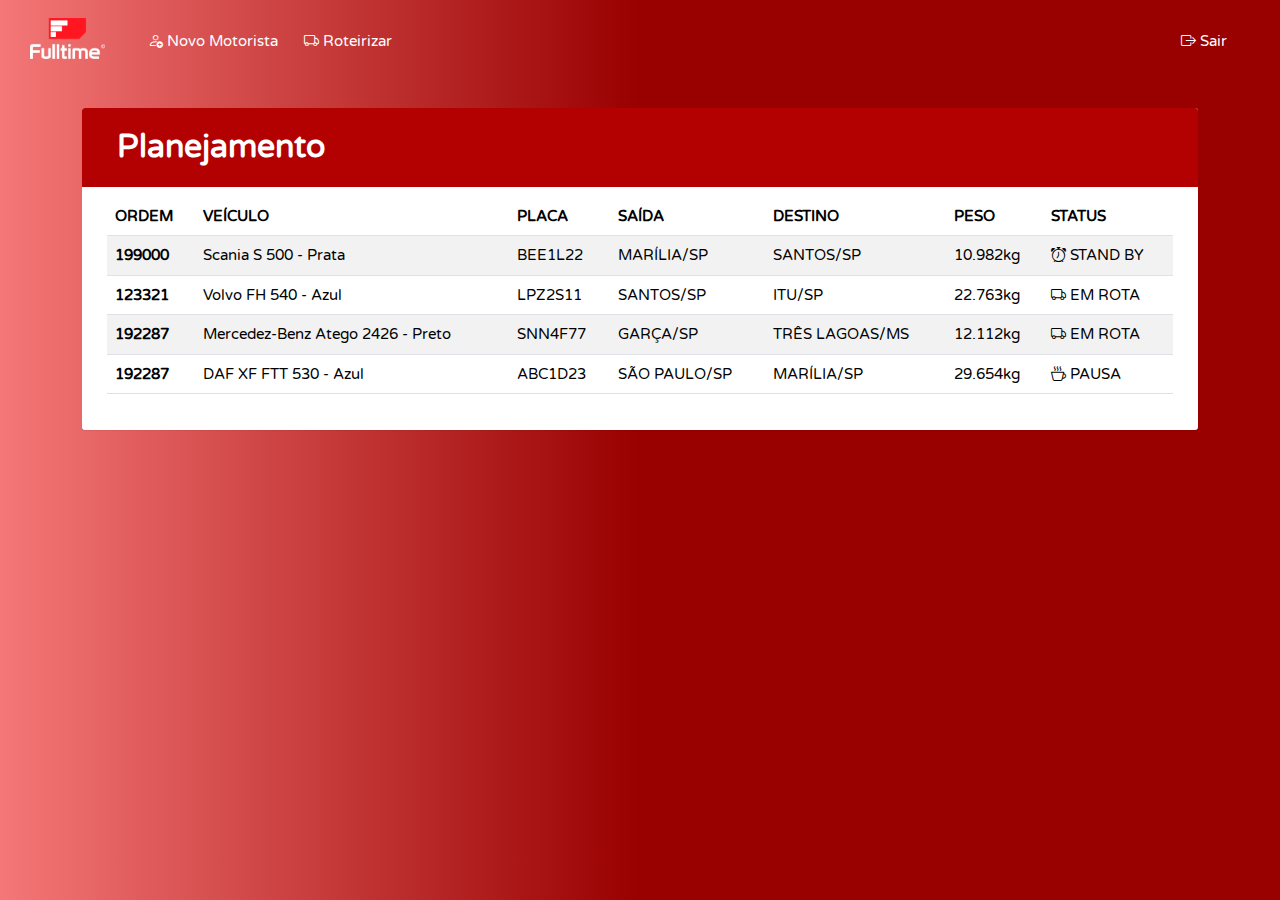
<file: Roteirizacao/Roteirizacao/Roteirizacao/home.html>
<!DOCTYPE html>
<html lang="pt-BR">
<head>
    <meta charset="UTF-8">
    <meta name="viewport" content="width=device-width, initial-scale=1.0">
    <title>Roterização - Full Time</title>
    <link href="https://cdn.jsdelivr.net/npm/bootstrap@5.3.3/dist/css/bootstrap.min.css" rel="stylesheet" integrity="sha384-QWTKZyjpPEjISv5WaRU9OFeRpok6YctnYmDr5pNlyT2bRjXh0JMhjY6hW+ALEwIH" crossorigin="anonymous">
    <link rel="stylesheet" href="https://cdn.jsdelivr.net/npm/bootstrap-icons@1.11.3/font/bootstrap-icons.min.css">
    <link rel="stylesheet" href="./assets/css/home.css">
</head>
<body>
    <nav class="navbar navbar-expand-lg navbar-light">
        <p class="img"><img src="assets\images\logo-rodape.png" alt="" width="75px"></p>
        <button class="navbar-toggler" type="button" data-toggle="collapse" data-target="#navbarNavAltMarkup" aria-controls="navbarNavAltMarkup" aria-expanded="false" aria-label="Toggle navigation">
          <span class="navbar-toggler-icon"></span>
        </button>
        <div class="collapse navbar-collapse" id="navbarNavAltMarkup">
            <div class="navbar-nav">
                <a class="nav-item nav-link" href="./motista.html"><i class="bi bi-person-add"></i> Novo Motorista</a>
                <a class="nav-item nav-link" href="./roteiriza.html"><i class="bi bi-truck"></i> Roteirizar</a>
            </div>
            <div class="logout">
                <a class="nav-item nav-link"href="./index.html"><i class="bi bi-box-arrow-right"></i> Sair</a>
            </div>
        </div>
    </nav>
    <div class="container">
        <div class="table-wrapper">
            <div class="table-title">
                <div class="row">
                    <div class="col-sm-12 col-md-6">
                        <h2><b>Planejamento</b></h2>
                    </div>
                </div>
            </div>
            <div class="table-body">
                <div class="row justify-content-center">
                    <div class="col-md-12">
                        <table class="table table-striped table-hover">
                            <thead>
                                <tr>
                                    <th>ORDEM</th>
                                    <th>VEÍCULO</th>
                                    <th>PLACA</th>
                                    <th>SAÍDA</th>
                                    <th>DESTINO</th>
                                    <th>PESO</th>
                                    <th>STATUS</th>
                                </tr>
                            </thead>
                            <tbody>
                                <tr>
                                    <td><b>199000</b></td>
                                    <td>Scania S 500 - Prata</td>
                                    <td>BEE1L22</td>
                                    <td>MARÍLIA/SP</td>
                                    <td>SANTOS/SP</td>
                                    <td>10.982kg</td>
                                    <td><i class="bi bi-alarm"></i> STAND BY</td>
                                </tr>
                                <tr>
                                    <td><b>123321</b></td>
                                    <td>Volvo FH 540 - Azul</td>
                                    <td>LPZ2S11</td>
                                    <td>SANTOS/SP</td>
                                    <td>ITU/SP</td>
                                    <td>22.763kg</td>
                                    <td><i class="bi bi-truck"></i> EM ROTA</td>
                                </tr>
                                <tr>
                                    <td><b>192287</b></td>
                                    <td>Mercedez-Benz Atego 2426 - Preto</td>
                                    <td>SNN4F77</td>
                                    <td>GARÇA/SP</td>
                                    <td>TRÊS LAGOAS/MS</td>
                                    <td>12.112kg</td>
                                    <td><i class="bi bi-truck"></i> EM ROTA</td>
                                </tr>
                                <tr>
                                    <td><b>192287</b></td>
                                    <td>DAF XF FTT 530 - Azul</td>
                                    <td>ABC1D23</td>
                                    <td>SÃO PAULO/SP</td>
                                    <td>MARÍLIA/SP</td>
                                    <td>29.654kg</td>
                                    <td><i class="bi bi-cup-hot"></i> PAUSA</td>
                                </tr>
                            </tbody>
                        </table>
                    </div>
                </div>
            </div>
        </div>
    </div>
    <center>
        <div class="mapa-container">
            <div class="mapa">
                <iframe src="https://www.google.com/maps/embed?pb=!1m14!1m12!1m3!1d30414.433160073808!2d-49.946820320885834!3d-22.2182830365842!2m3!1f0!2f0!3f0!3m2!1i1024!2i768!4f13.1!5e0!3m2!1spt-BR!2sbr!4v1712085569850!5m2!1spt-BR!2sbr" style="border:0;" allowfullscreen="" loading="lazy" referrerpolicy="no-referrer-when-downgrade"></iframe>
            </div>
        </div>
    </center>
</body>
</html>
</file>
<file: Roteirizacao/Roteirizacao/Roteirizacao/assets/css/home.css>
@import url('https://fonts.googleapis.com/css2?family=Roboto:ital,wght@0,100;0,300;0,400;0,500;0,700;0,900;1,100;1,300;1,400;1,500;1,700;1,900&family=Varela+Round&display=swap');

body{
    color: #000000;
    background: linear-gradient(90deg, rgb(245, 119, 119) 0%, rgb(153, 0, 0) 50%);
    font-size: 15px;
    font-family: 'Varela Round', 'sans-serif';
}

.table-wrapper{
    background-color: #fff;
    padding: 20px 25px;
    border-radius: 3px;
    box-shadow: 0 1px 1px rgba(0, 0, 0, 0.05);
}

.table-title{
    padding-bottom: 15px;
    background-color: #b30000;
    color: #fff;
    margin: -20px -25px 10px;
    border-radius: 3px 3px 0 0;
    padding: 15px 30px;
}

.table-title h2 {
    width: 100%;
    margin: 5px;
}

.table-title .btn {
    float: right;
    color: #ffffff;
    background-color: #b30000;
    border: 0;
    min-width: 50px;
    border-radius: none;
    outline: none !important;
    margin-left: 10px;
}

.mapa iframe{
    width: 82%;
    height: 425px;
    padding-top: 2px;
}

.container{
    padding-top: 25px;
}

.nav-item{
   color: #ffffff;
   margin-left: 10px;
}

.nav-item:hover{
    color: #8d8d8d;
}

.logout{
    margin-left: 67%;
}

.img{
    padding-top: 10px;
    padding-left: 30px;
    padding-right: 25px;
}
</file>
